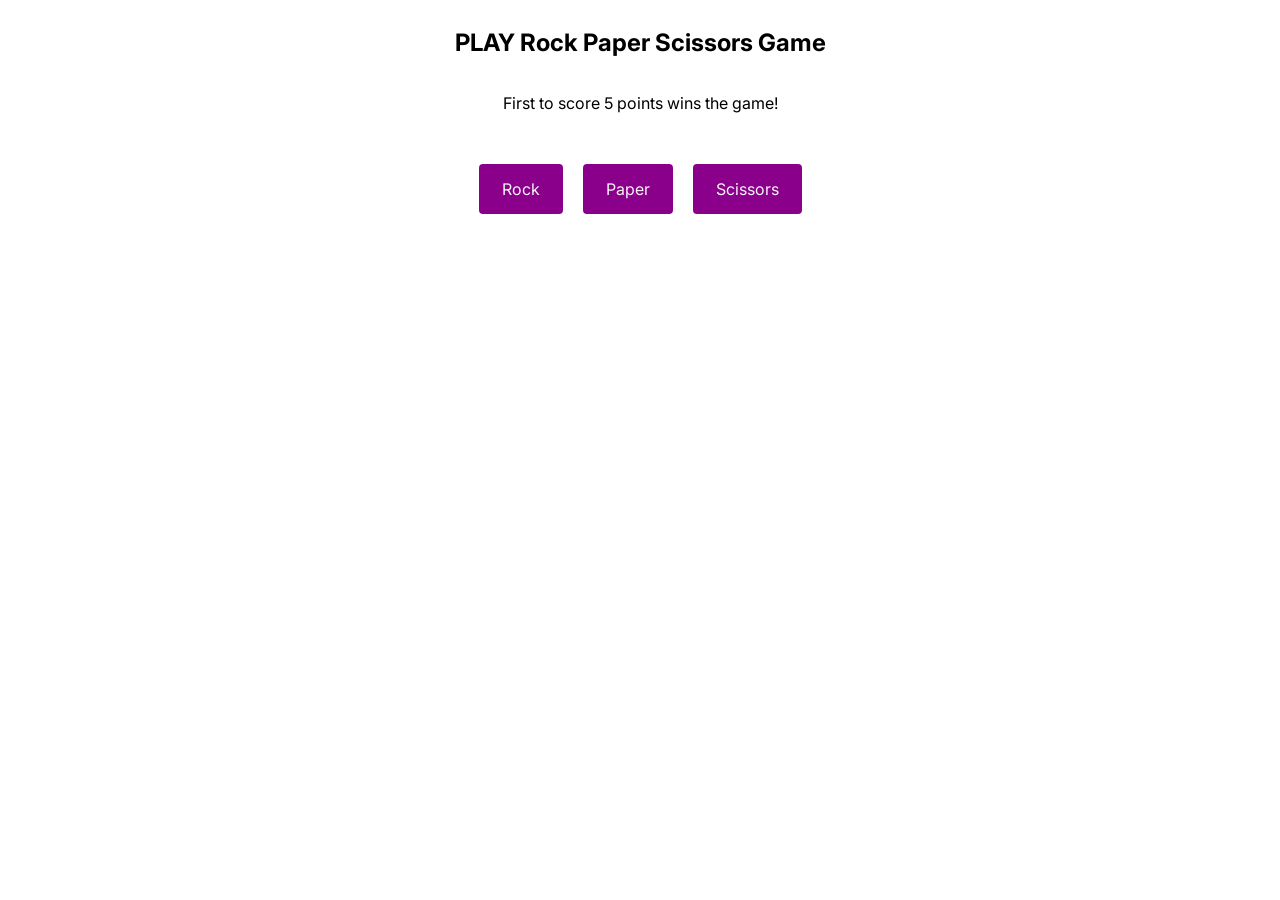
<file: index.html>
<!DOCTYPE html>
<html>
    <head>
        <meta charset="UTF-8">
        <title>Rock Paper Scissors Game</title>
        <meta charset="UTF-8">
        <meta http-equiv="X-UA-Compatible" content="IE=edge">
        <meta name="viewport" content="width=device-width, initial-scale=1.0">
        <link href='https://fonts.googleapis.com/css?family=Inter' rel='stylesheet'>
        <link rel="stylesheet" href="style.css">
        <script src="script.js" defer></script>
    </head>
    <body>
        <div class="intro-text-container">
            <h2>PLAY Rock Paper Scissors Game</h2>
            <p>First to score 5 points wins the game!</p>
        </div>
        <div class="container">
            <div><button id="rockBtn" class="button">Rock</button></div>
            <div><button id="paperBtn" class="button">Paper</button></div>
            <div><button id="scissorsBtn" class="button">Scissors</button></div>
        </div>
        
        <div id="scoreboard">
        </div>

        <div class="container">
            <div class="score" id="playerScore"></div>
            <div class="score" id="computerScore"></div>
        </div>
    </body>
</html>
</file>
<file: style.css>
*{
    font-family: 'Inter', sans-serif;
}
#scoreboard{
    padding: 15px;
    text-align: center;
    font-size: 18px;
    font-weight: 500;
}

.container{
    display: flex;
    justify-content: center;
    margin-top: 25px;
    margin-bottom: 15px;

}

.container > div{
    margin: 10px;
}

.intro-text-container{
    display: flex;
    flex-direction: column;
    text-align: center;
}
.button{
    background-color: #8B008B;
    border: none;
    color: whitesmoke;
    padding: 15px 23px;
    text-align: center;
    text-decoration: none;
    display: inline-block;
    font-size: 16px;
    border-radius: 4px;
    transition-duration: 0.4s;
}

.button:hover:enabled{
    background-color: #cb8ccb;
    color: white;
}

.button:disabled{
    opacity: 0.6;
    cursor: not-allowed;
}
</file>
